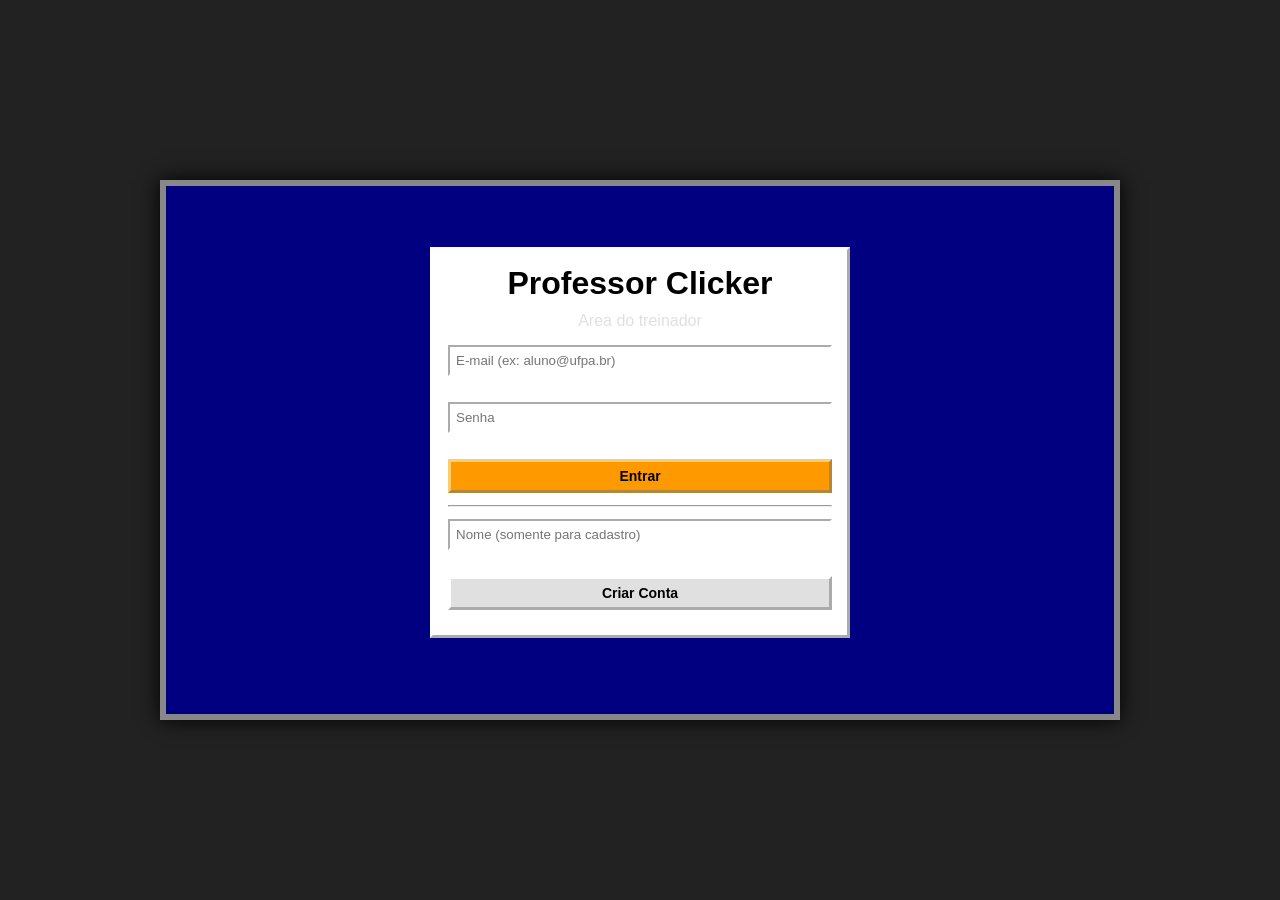
<file: front-end/index.html>
<!DOCTYPE html>
<html lang="pt-BR">
<head>
    <meta charset="UTF-8">
    <meta name="viewport" content="width=device-width, initial-scale=1.0">
    <title>Professor Clicker - Login</title>
    <link rel="stylesheet" href="css/style.css">
</head>
<body>
    <div class="flash-container auth-screen">
        <div class="panel auth-panel">
            <h1>Professor Clicker</h1>
            <p class="subtitle">Area do treinador</p>

            <form id="auth-form" onsubmit="return false;">
                <input type="email" id="email" placeholder="E-mail (ex: aluno@ufpa.br)" autocomplete="email">
                <span id="erro-email" class="error-text"></span>

                <input type="password" id="senha" placeholder="Senha" autocomplete="current-password">
                <span id="erro-senha" class="error-text"></span>

                <button type="button" class="btn-retro btn-primary" style="width: 100%;" onclick="fazerLogin()">Entrar</button>

                <hr style="margin: 12px 0;">

                <input type="text" id="nome" placeholder="Nome (somente para cadastro)" autocomplete="name">
                <span id="erro-nome" class="error-text"></span>

                <button type="button" class="btn-retro" style="width: 100%;" onclick="fazerCadastro()">Criar Conta</button>
            </form>

            <p id="mensagem" class="message"></p>
        </div>
    </div>

    <script src="js/api.js"></script>
    <script>
        function limparErros() {
            document.querySelectorAll('.error-text').forEach(el => el.innerText = "");
            document.querySelectorAll('input').forEach(el => el.classList.remove('input-invalid'));
            const msg = document.getElementById('mensagem');
            msg.className = 'message';
            msg.innerText = "";
        }

        function setMensagem(texto, tipo) {
            const msg = document.getElementById('mensagem');
            msg.className = `message ${tipo}`;
            msg.innerText = texto;
        }

        function mostrarErro(campoId, erroId, mensagem) {
            document.getElementById(campoId).classList.add('input-invalid');
            document.getElementById(erroId).innerText = mensagem;
        }

        function validarEmail(email) {
            const re = /^[^\s@]+@[^\s@]+\.[^\s@]+$/;
            return re.test(email);
        }

        function validarFormulario(isCadastro) {
            limparErros();
            let valido = true;

            const email = document.getElementById('email').value.trim();
            const senha = document.getElementById('senha').value.trim();
            const nome = document.getElementById('nome').value.trim();

            if (!email) {
                mostrarErro('email', 'erro-email', 'O e-mail e obrigatorio.');
                valido = false;
            } else if (!validarEmail(email)) {
                mostrarErro('email', 'erro-email', 'Digite um e-mail valido.');
                valido = false;
            }

            if (!senha) {
                mostrarErro('senha', 'erro-senha', 'A senha e obrigatoria.');
                valido = false;
            } else if (senha.length < 3) {
                mostrarErro('senha', 'erro-senha', 'A senha deve ter no minimo 3 caracteres.');
                valido = false;
            }

            if (isCadastro && !nome) {
                mostrarErro('nome', 'erro-nome', 'O nome e obrigatorio para cadastro.');
                valido = false;
            }

            return valido;
        }

        async function fazerLogin() {
            if (!validarFormulario(false)) return;

            const email = document.getElementById('email').value.trim();
            const senha = document.getElementById('senha').value.trim();

            try {
                const data = await apiFetch('/jogadores/login', {
                    method: 'POST',
                    body: { email, senha }
                });

                setJogadorId(data.jogador_id);
                setIsAdmin(!!data.is_admin);
                await carregarJogador();
                window.location.href = 'game.html';
            } catch (error) {
                setMensagem(error.message || 'Erro ao logar.', 'error');
            }
        }

        async function fazerCadastro() {
            if (!validarFormulario(true)) return;

            const nome = document.getElementById('nome').value.trim();
            const email = document.getElementById('email').value.trim();
            const senha = document.getElementById('senha').value.trim();

            try {
                await apiFetch('/jogadores/', {
                    method: 'POST',
                    body: { nome, email, senha }
                });

                setMensagem('Cadastro realizado! Agora voce pode entrar.', 'success');
                document.getElementById('nome').value = '';
                document.getElementById('senha').value = '';
            } catch (error) {
                if (error.status === 422) {
                    setMensagem('Erro nos dados. Verifique e tente novamente.', 'error');
                } else {
                    setMensagem(error.message || 'Erro ao cadastrar.', 'error');
                }
            }
        }
    </script>
</body>
</html>
</file>
<file: front-end/css/style.css>
/* Reset */
* { box-sizing: border-box; margin: 0; padding: 0; }

body {
	background-color: #222;
	display: flex;
	justify-content: center;
	align-items: center;
	min-height: 100vh;
	font-family: 'Verdana', 'Comic Sans MS', sans-serif;
}

/* Container 16:9 simulando tela retro */
.flash-container {
	width: 960px;
	height: 540px;
	background: #4DB8FF;
	border: 6px solid #888;
	box-shadow: 0 0 20px black;
	position: relative;
	display: flex;
	flex-direction: column;
	overflow: hidden;
}

.auth-screen {
	justify-content: center;
	align-items: center;
	background: #000080;
}

.auth-panel {
	width: 420px;
	text-align: center;
}

/* Barra de navegacao */
.top-nav {
	background: #C0C0C0;
	border-bottom: 4px outset #FFF;
	padding: 8px;
	display: flex;
	gap: 10px;
	align-items: center;
	flex-wrap: wrap;
}

.top-nav .saldo {
	margin-left: auto;
	font-weight: bold;
	color: #000;
	background: #FFF;
	padding: 2px 8px;
	border: 2px inset #FFF;
}

/* Botoes retro */
.btn-retro {
	background: #E0E0E0;
	border: 3px outset #FFF;
	padding: 6px 12px;
	font-weight: bold;
	text-decoration: none;
	color: black;
	cursor: pointer;
	font-size: 14px;
}

.btn-retro:active {
	border-style: inset;
	background: #D0D0D0;
}

.btn-primary { background: #FF9900; border-color: #FFCC66; }
.btn-danger { background: #FF4444; border-color: #FF8888; color: white; }
.btn-success { background: #44FF44; border-color: #88FF88; }

/* Area principal */
.content {
	flex: 1;
	padding: 15px;
	overflow-y: auto;
	position: relative;
}

/* Paineis estilo janela */
.panel {
	background: #FFF;
	border: 3px outset #FFF;
	padding: 15px;
	margin-bottom: 15px;
}

.panel h1, .panel h2 {
	margin-bottom: 10px;
}

.panel-header {
	display: flex;
	justify-content: space-between;
	align-items: center;
	gap: 8px;
	margin-bottom: 8px;
}

/* Tabela */
table {
	width: 100%;
	border-collapse: collapse;
	background: white;
}

th, td {
	border: 1px solid #000;
	padding: 8px;
	text-align: left;
}

th { background: #C0C0C0; }

.table-empty {
	text-align: center;
	color: #555;
}

/* Botao de clicker */
.clicker-btn {
	width: 200px;
	height: 200px;
	border-radius: 50%;
	background: #FF0000;
	border: 10px outset #FF6666;
	font-size: 24px;
	font-weight: bold;
	color: white;
	cursor: pointer;
	margin: 40px auto;
	display: block;
	text-shadow: 2px 2px #000;
}

.clicker-btn:active {
	border-style: inset;
	transform: scale(0.95);
}

.clicker-btn:disabled {
	opacity: 0.7;
	cursor: not-allowed;
}

/* Formularios */
input,
textarea {
	border: 2px inset #FFF;
	padding: 6px;
	margin-bottom: 6px;
	width: 100%;
}

.input-invalid {
	border: 2px solid #C0392B;
	background: #FDEDEC;
}

.error-text {
	color: #C0392B;
	font-size: 12px;
	min-height: 14px;
	display: block;
	margin-bottom: 6px;
}

.message {
	margin-top: 10px;
	font-weight: bold;
}

.message.success { color: #1E7E1E; }
.message.error { color: #C0392B; }

.subtitle {
	color: #E0E0E0;
	margin-bottom: 15px;
}

.list-compact {
	list-style: none;
	padding-left: 0;
}

.list-item {
	border: 2px solid #000;
	padding: 10px;
	margin-bottom: 6px;
	display: flex;
	gap: 10px;
	align-items: center;
	background: #EEE;
}

.list-item-col {
	flex-direction: column;
	align-items: stretch;
}

.list-item img {
	width: 48px;
	height: 48px;
	image-rendering: pixelated;
}

.team-actions {
	display: flex;
	gap: 6px;
	flex-wrap: wrap;
}

.tournament-setup {
	display: flex;
	gap: 12px;
	flex-wrap: wrap;
	border: 2px solid #000;
	background: #F7F4E6;
	padding: 10px;
}

.tournament-setup-info {
	flex: 1 1 240px;
}

.tournament-setup-controls {
	flex: 1 1 280px;
}

.form-row-setup {
	align-items: flex-end;
}

.select-group {
	flex: 1 1 200px;
	display: flex;
	flex-direction: column;
	gap: 4px;
}

.select-label {
	font-size: 12px;
	font-weight: bold;
	color: #222;
}

.select-shell {
	position: relative;
	border: 2px solid #000;
	background: #FFF;
	box-shadow: inset 2px 2px 0 #C0C0C0;
}

.select-shell::after {
	content: "";
	position: absolute;
	right: 10px;
	top: 50%;
	transform: translateY(-50%);
	width: 0;
	height: 0;
	border-left: 6px solid transparent;
	border-right: 6px solid transparent;
	border-top: 8px solid #222;
	pointer-events: none;
}

.select-retro {
	appearance: none;
	-webkit-appearance: none;
	-moz-appearance: none;
	border: none;
	background: transparent;
	padding: 8px 36px 8px 10px;
	width: 100%;
	font-weight: bold;
	color: #111;
}

.select-retro:focus {
	outline: 2px solid #FF9900;
	outline-offset: 2px;
}

.tournament-cost {
	margin-top: 6px;
	display: inline-block;
	background: #FFF;
	border: 1px solid #000;
	padding: 4px 6px;
}

.tournament-hint {
	margin-top: 6px;
	font-size: 12px;
	color: #333;
}

.form-row {
	display: flex;
	gap: 8px;
	align-items: center;
	flex-wrap: wrap;
	margin-bottom: 6px;
}

.form-row input,
.form-row select {
	flex: 1;
	min-width: 160px;
	margin-bottom: 0;
}

.team-header {
	display: flex;
	justify-content: space-between;
	align-items: center;
	gap: 8px;
}

.team-rename {
	display: flex;
	gap: 6px;
	align-items: center;
	flex-wrap: wrap;
	margin-top: 6px;
}

.team-pokemons {
	display: flex;
	flex-wrap: wrap;
	gap: 6px;
	margin-top: 6px;
}

.pokemon-chip {
	display: flex;
	align-items: center;
	gap: 6px;
	border: 1px solid #000;
	background: #FFF;
	padding: 4px 6px;
}

.pokemon-chip img {
	width: 32px;
	height: 32px;
	image-rendering: pixelated;
}

.input-small {
	width: 180px;
	max-width: 100%;
	margin-bottom: 0;
}

.btn-small {
	font-size: 12px;
	padding: 4px 8px;
}

.modal {
	position: fixed;
	inset: 0;
	background: rgba(0, 0, 0, 0.6);
	display: flex;
	align-items: center;
	justify-content: center;
	z-index: 999;
	padding: 20px;
}

.modal-torneio {
	z-index: 900;
}

.modal-batalha {
	z-index: 1100;
}

.modal-card {
	background: #FFF;
	border: 3px outset #FFF;
	padding: 16px;
	width: 100%;
	max-width: 520px;
	text-align: center;
}

.modal-card-wide {
	max-width: 980px;
	max-height: 85vh;
	overflow-y: auto;
}

.modal-title {
	font-size: 22px;
	margin-bottom: 10px;
}

.modal-header {
	display: flex;
	justify-content: space-between;
	align-items: center;
	gap: 8px;
	margin-bottom: 8px;
}

.modal-header-actions {
	display: flex;
	gap: 8px;
	flex-wrap: wrap;
}

.modal-actions {
	display: flex;
	justify-content: center;
	gap: 10px;
	flex-wrap: wrap;
	margin-top: 12px;
}

.modal-batalha .modal-card {
	max-width: 900px;
}

.modal-batalha .sprite-row {
	justify-content: center;
}

.modal-batalha .sprite-row img {
	width: 64px;
	height: 64px;
}

.modal-batalha .battle-team {
	min-height: 220px;
}

.is-hidden {
	display: none;
}

.modal.is-hidden {
	display: none;
}

.modal-pokemon-sprite {
	width: 180px;
	height: 180px;
	image-rendering: pixelated;
	margin: 10px auto;
	display: block;
}

.modal-list {
	max-height: 260px;
	overflow-y: auto;
}

.panel-note {
	font-size: 12px;
	color: #333;
}

.tournament-grid {
	display: flex;
	gap: 12px;
	overflow-x: auto;
	padding-bottom: 6px;
}

.round-column {
	min-width: 220px;
	display: flex;
	flex-direction: column;
	gap: 8px;
}

.round-title {
	font-size: 14px;
	text-align: center;
	margin-bottom: 4px;
}

.match-card {
	border: 2px solid #000;
	background: #FFF;
	padding: 6px;
	display: flex;
	flex-direction: column;
	gap: 6px;
	cursor: pointer;
}

.match-card.match-pending {
	opacity: 0.7;
	cursor: not-allowed;
}

.match-slot {
	border: 1px solid #000;
	padding: 4px;
	background: #F3F3F3;
	min-height: 48px;
	display: flex;
	flex-direction: column;
	gap: 4px;
}

.match-winner {
	background: #DFF6DD;
	border-color: #1E7E1E;
}

.match-loser {
	background: #E0E0E0;
	border-color: #666;
	opacity: 0.85;
}

.sprite-row {
	display: flex;
	gap: 4px;
	flex-wrap: wrap;
}

.sprite-row img {
	width: 24px;
	height: 24px;
	image-rendering: pixelated;
}

.battle-row {
	display: flex;
	justify-content: space-between;
	gap: 12px;
	align-items: center;
	flex-wrap: wrap;
	margin-top: 8px;
}

.battle-team {
	flex: 1 1 180px;
	border: 2px solid #000;
	padding: 8px;
	background: #F8F8F8;
}

.battle-vs {
	font-weight: bold;
	font-size: 18px;
}

.battle-result {
	margin-top: 10px;
	font-weight: bold;
}

.battle-bst {
	margin-top: 4px;
}

@media (max-width: 980px) {
	body { align-items: flex-start; }

	.flash-container {
		width: 100%;
		height: auto;
		min-height: 100vh;
		border-width: 0;
		box-shadow: none;
	}

	.top-nav { justify-content: center; }
	.top-nav .saldo { margin-left: 0; }

	.auth-panel { width: 90%; }

	.tournament-grid {
		flex-direction: column;
	}
}
</file>
